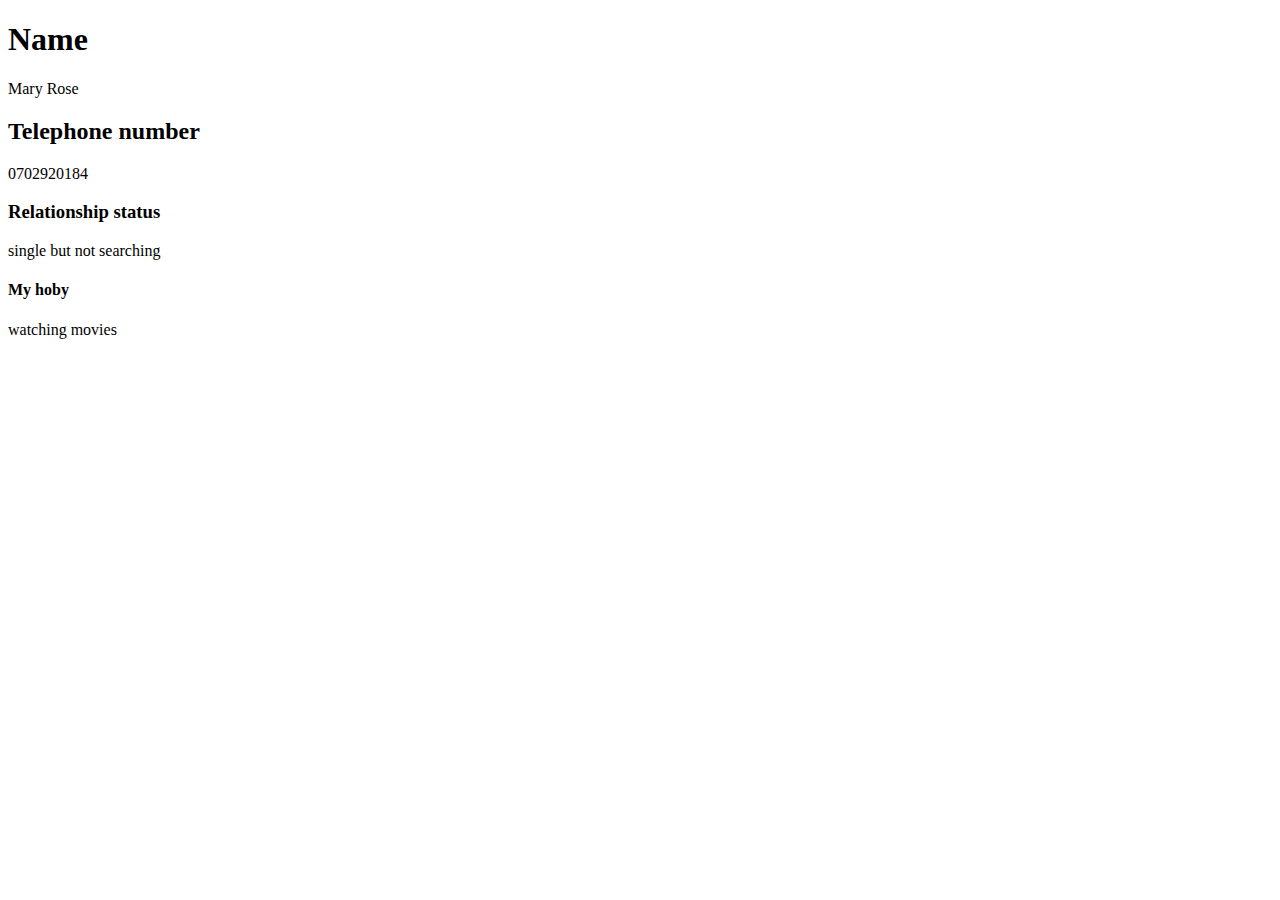
<file: index.html>
<!DOCTYPE html>
<html lang="en">
<head>
<meta charset="UTF-8">
<meta name="view port"content=width=device-width,initial scale=1.0">
<meta http-equi="x UA-compatible"content="ie=edge">
<title>Rose web</title>

</head>
<body>
<h1>Name</h1>
<p1>Mary Rose</p1>
<h2>Telephone number</h2>
<p2>0702920184</p2>
<h3>Relationship status</h3>
<p3>single but not searching</p3>
<h4>My hoby</h4>
<p4>watching movies</p4>
</body>
</html>
</file>
